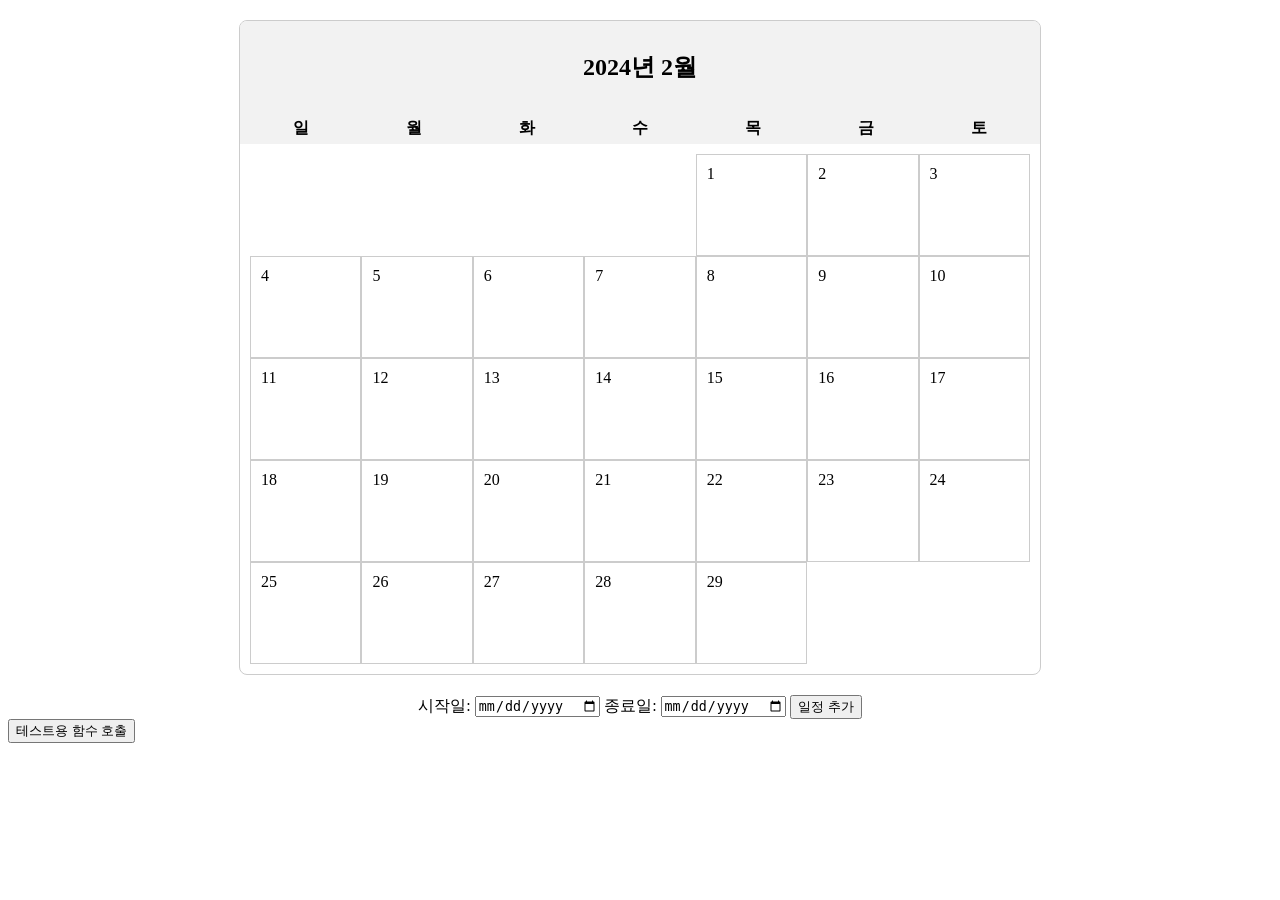
<file: main.html>
<!DOCTYPE html>
<html lang="ko">
<head>
    <meta charset="UTF-8">
    <meta name="viewport" content="width=device-width, initial-scale=1.0">
    <title>여행 일정 달력</title>
    <style>
        /* 필요한 스타일을 추가하세요 */
        .calendar-container {
            max-width: 800px;
            margin: 20px auto;
            border: 1px solid #ccc;
            border-radius: 8px;
            overflow: hidden;
        }
        .calendar-header {
            background-color: #f2f2f2;
            padding: 10px;
            text-align: center;
        }
        .calendar-weekdays {
            display: flex;
            justify-content: space-between;
            background-color: #f2f2f2;
            padding: 5px;
        }
        .calendar-weekdays div {
            flex: 1;
            text-align: center;
            font-weight: bold;
        }
        .calendar-days {
            display: grid;
            grid-template-columns: repeat(7, 1fr);
            padding: 10px;
        }
        .calendar-day {
            border: 1px solid #ccc;
            padding: 10px;
            height: 80px;
            position: relative;
        }
        .today {
            background-color: #f0f0f0;
        }
        .schedule {
            background-color: lightblue;
        }
        .add-schedule-form {
            text-align: center;
            margin-top: 20px;
        }
    </style>
</head>
<body>
    <div class="calendar-container">
        <div class="calendar-header">
            <h2 id="calendar-title">2024년 2월</h2>
        </div>
        <div class="calendar-weekdays">
            <div>일</div>
            <div>월</div>
            <div>화</div>
            <div>수</div>
            <div>목</div>
            <div>금</div>
            <div>토</div>
        </div>
        <div class="calendar-days" id="calendar-days">
            <!-- 달력 날짜를 동적으로 추가할 부분 -->
        </div>
    </div>

    <div class="add-schedule-form">
        <label for="start-date">시작일:</label>
        <input type="date" id="start-date">
        <label for="end-date">종료일:</label>
        <input type="date" id="end-date">
        <button onclick="addSchedule()">일정 추가</button>
    </div>

    <script>
        // 달력을 표시할 연도와 월 설정
        const year = 2024;
        const month = 1; // 0부터 시작하므로 2월은 1로 설정

        const calendarTitle = document.getElementById('calendar-title');
        calendarTitle.textContent = `${year}년 ${month + 1}월`; // 월은 0부터 시작하므로 +1을 해줍니다.

        const calendarDays = document.getElementById('calendar-days');

        // 해당 월의 첫 번째 날의 요일을 구합니다. (0: 일요일, 1: 월요일, ..., 6: 토요일)
        const firstDayOfMonth = new Date(year, month, 1).getDay();

        // 해당 월의 마지막 날짜를 구합니다.
        const lastDayOfMonth = new Date(year, month + 1, 0).getDate();

        // 달력에 날짜를 동적으로 추가합니다.
        for (let i = 0; i < firstDayOfMonth; i++) {
            const emptyDay = document.createElement('div');
            calendarDays.appendChild(emptyDay);
        }

        for (let i = 1; i <= lastDayOfMonth; i++) {
            const day = document.createElement('div');
            day.textContent = i;
            day.classList.add('calendar-day');
            if (i === new Date().getDate() && month === new Date().getMonth() && year === new Date().getFullYear()) {
                day.classList.add('today');
            }
            calendarDays.appendChild(day);
        }

        // 일정 추가 함수
        function addSchedule() {
            const startDate = new Date(document.getElementById('start-date').value);
            const endDate = new Date(document.getElementById('end-date').value);

            if (startDate > endDate) {
                alert("시작일은 종료일보다 이전이어야 합니다.");
                return;
            }

            const scheduleDays = document.querySelectorAll('.calendar-day');
            scheduleDays.forEach(day => {
                const dayDate = new Date(year, month, parseInt(day.textContent));
                if (dayDate >= startDate && dayDate <= endDate) {
                    day.classList.add('schedule');
                    day.textContent += '\n일정';
                }
            });
        }
        
        // 테스트용으로 함수 작동 확인
        function testFunction() {
            alert("함수가 잘 작동합니다!");
        }
    </script>
    
    <!-- 테스트용 버튼 -->
    <button onclick="testFunction()">테스트용 함수 호출</button>
</body>
</html>
</file>
